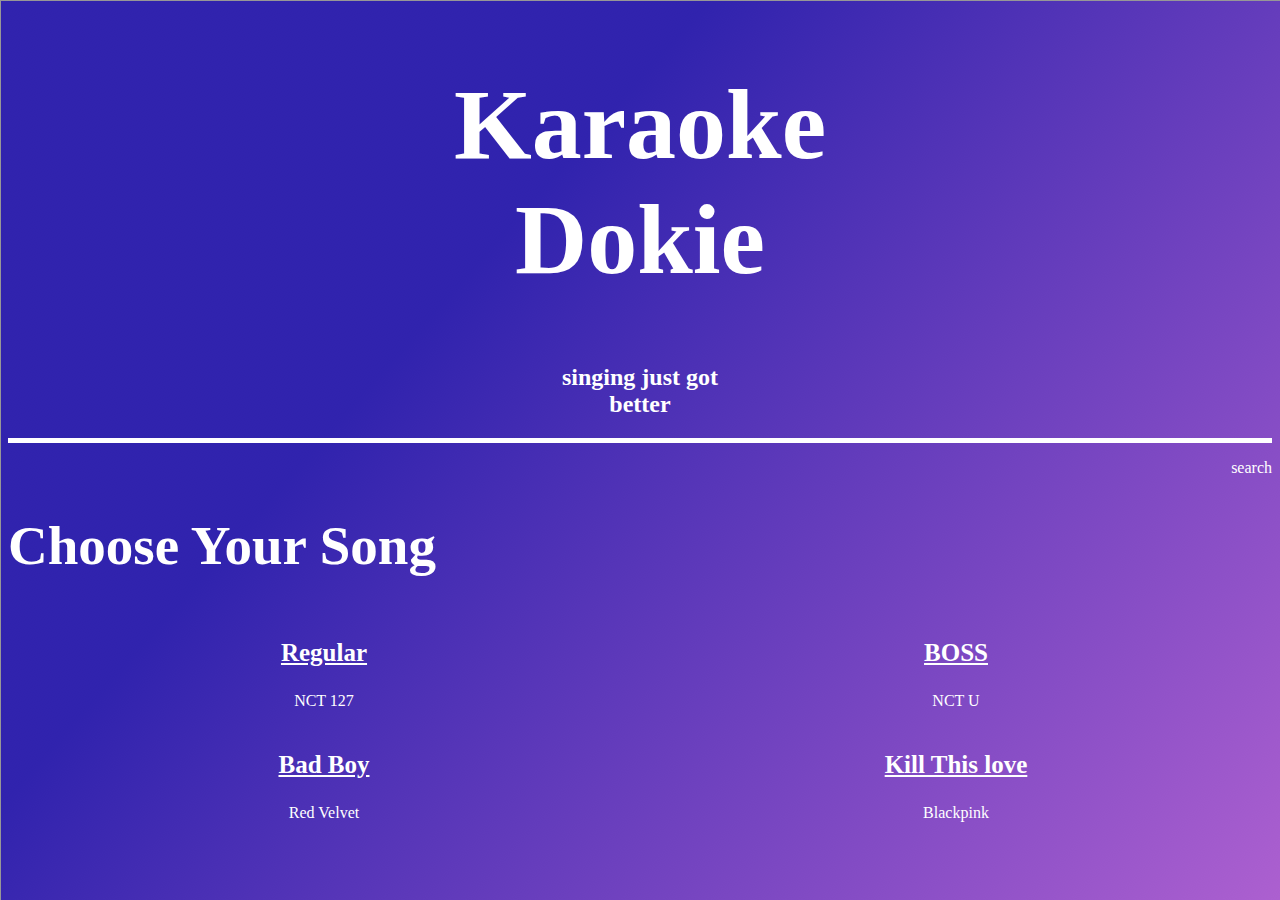
<file: index.html>
<!DOCTYPE html>
<html>

  <head>
    <title> Karaoke Dokie </title>
    <meta name="description" content="music">
    <link rel="stylesheet" href="css/main.css">
  </head>

<body background="images/purple.png">

  <div class="solid">
  <h1> Karaoke <br> Dokie </br> </h1>
  </div>
  <h2> singing just got <br> better </br> </h2>
  <div class="rectangle"></div>

  <div>
    <p class="search"> search </p>
  </div>
  <div class= "choose">
    <h1> Choose Your Song </h1>
  </div>

  <div class="container">
  <div class="songs container-row">
    <!-- COL 1 -->
    <div class="container">
      <div class= "regular">
        <h3> <a href="regular2.html">Regular</a></h3>
        <p> NCT 127 </p>
      </div>
      <div class= "reallybadboy">
        <h3> <a href="badboyfirstpage.html"> Bad Boy</a> </h3>
        <p> Red Velvet </p>
      </div>
    </div>
    <!-- COL 12 -->
    <div class="container">
      <div class="simonsays">
        <h3><a href="attentionfirstpage.html">BOSS</a></h3>
        <p> NCT U </p>
      </div>
      <div class="killthislove">
        <h3> <a href="killthislovefirstpage.html">Kill This love</a></h3>
        <p> Blackpink </p>
      </div>
    </div>
  </div>
</div>

</body>
</file>
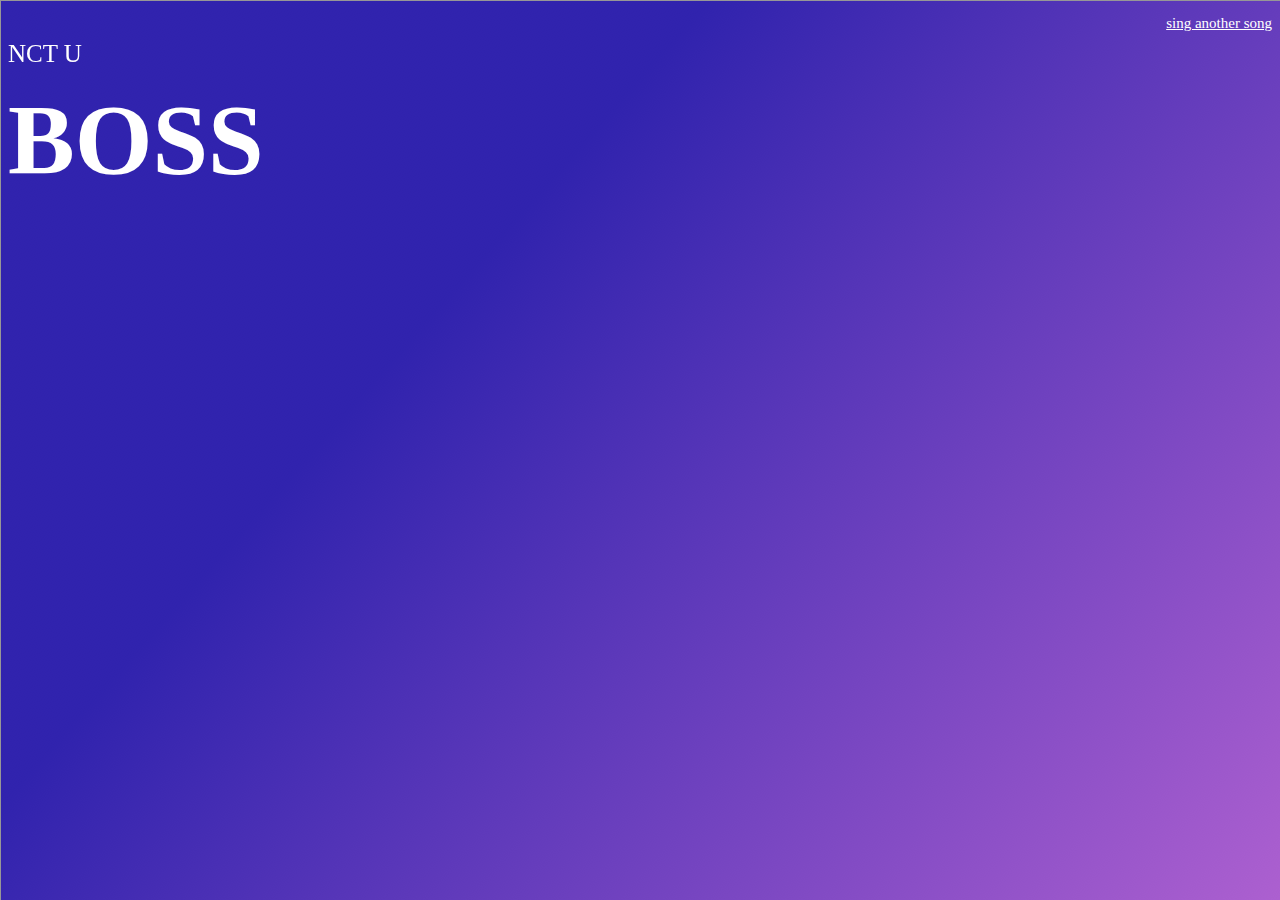
<file: attention.html>
<!DOCTYPE html>
<html>
<head>
	<title>Karaoke Dokie</title>
	<link rel="stylesheet" href="css/main.css" type="text/css">
</head>
<body background="images/purple.png">
  <div class="nctregular">
<h1> BOSS </h1>
  <p> NCT U </p>
</div>
<div class="flex-container">
	<!-- Output goes here -->
	<div id="out">
		<p></p>
		<p></p>
	</div>
	<div id="player"><!-- YouTube Player goes here --></div>
</div>
<div class="change">
	<p> <a href="index.html">sing another song</a></p>
</div>

<script type="text/javascript" src="https://www.youtube.com/iframe_api"></script>
<script type="text/javascript" src="js/mediasync-html5.min.js"></script>
<script type="text/javascript" src="js/mediasync.min.js"></script>
<script type="text/javascript" src="jscharlie/charlie.js"></script>
</body>
</html>
</file>
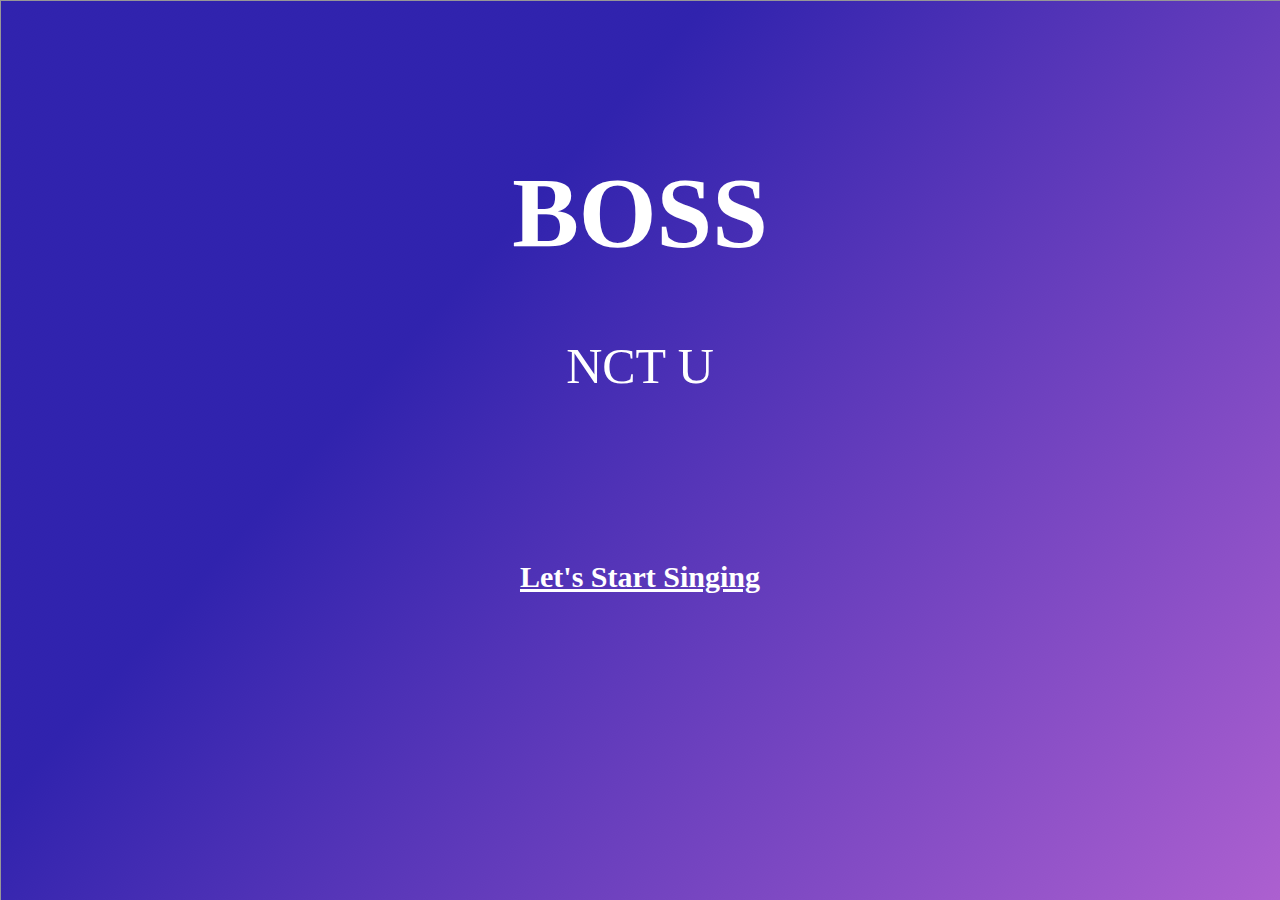
<file: attentionfirstpage.html>
<!DOCTYPE html>
<html>

  <head>
    <title> Karaoke Dokie </title>
    <meta name="description" content="music">
    <link rel="stylesheet" href="css/main.css">
  </head>

<body background="images/purple.png">
  <div class="nct">
<h1> BOSS </h1>
  <p> NCT U </p>
</div>

  <div class= "letsstart">
  <h2> <a href="attention.html">Let's Start Singing</a></h2>
  </div>
</body>
</file>
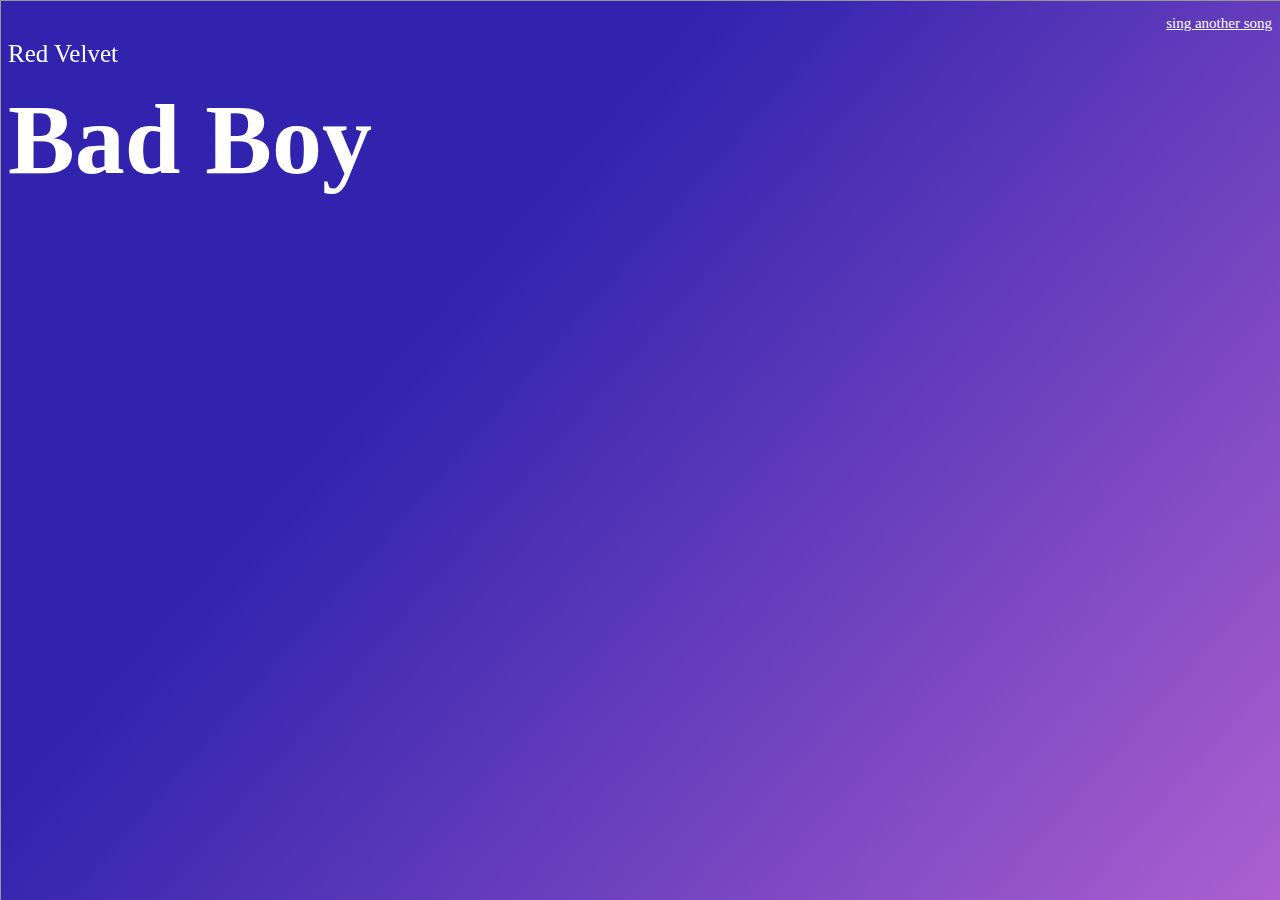
<file: badboy.html>
<!DOCTYPE html>
<html>
<head>
	<title>Karaoke Dokie</title>
	<link rel="stylesheet" href="css/main.css" type="text/css">
</head>
<body background="images/purple.png">
  <div class="nctregular">
<h1> Bad Boy </h1>
  <p> Red Velvet </p>
</div>
<div class="flex-container">
	<!-- Output goes here -->
	<div id="out">
		<p></p>
		<p></p>
	</div>
	<div id="player"><!-- YouTube Player goes here --></div>
</div>
<div class="change">
	<p> <a href="index.html">sing another song</a></p>
</div>

<script type="text/javascript" src="https://www.youtube.com/iframe_api"></script>
<script type="text/javascript" src="js/mediasync-html5.min.js"></script>
<script type="text/javascript" src="js/mediasync.min.js"></script>
<script type="text/javascript" src="jsredvelvet/redvelvet.js"></script>
</body>
</html>
</file>
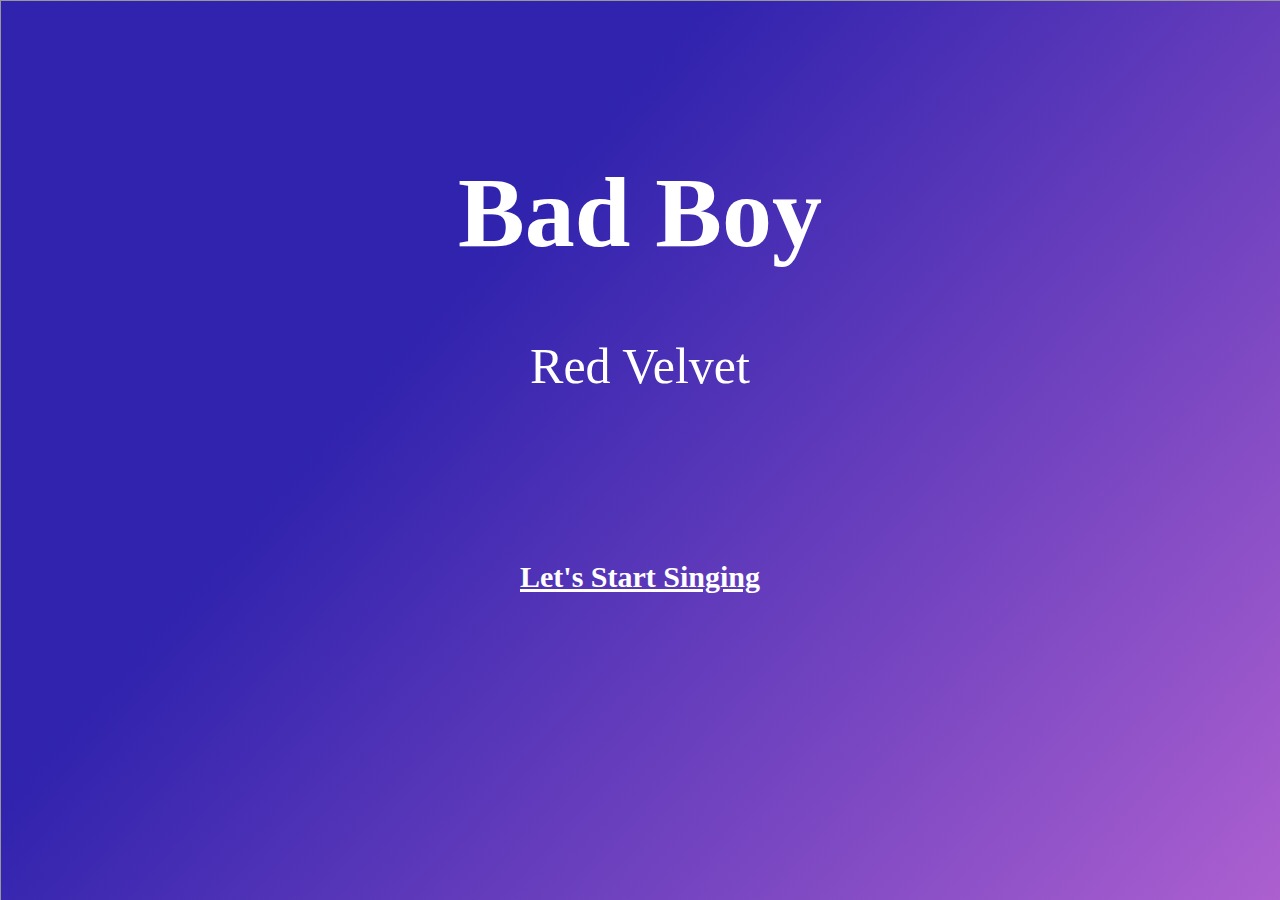
<file: badboyfirstpage.html>
<!DOCTYPE html>
<html>

  <head>
    <title> Karaoke Dokie </title>
    <meta name="description" content="music">
    <link rel="stylesheet" href="css/main.css">
  </head>

<body background="images/purple.png">
  <div class="nct">
<h1> Bad Boy </h1>
  <p> Red Velvet </p>
</div>

  <div class= "letsstart">
  <h2> <a href="badboy.html">Let's Start Singing</a></h2>
  </div>
</body>
</file>
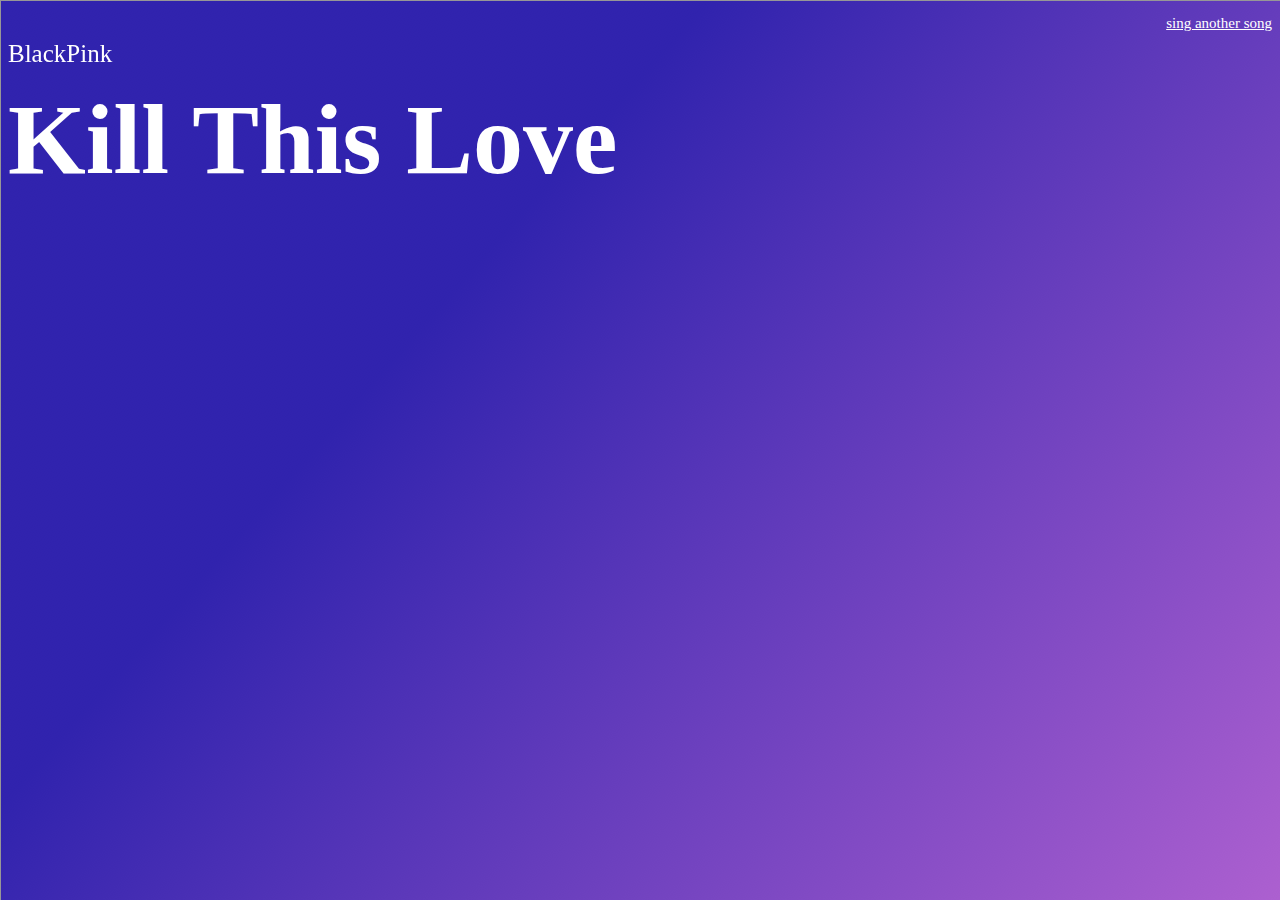
<file: killthislove.html>
<!DOCTYPE html>
<html>
<head>
	<title>Karaoke Dokie</title>
	<link rel="stylesheet" href="css/main.css" type="text/css">
</head>
<body background="images/purple.png">
  <div class="nctregular">
<h1> Kill This Love </h1>
  <p> BlackPink </p>
</div>
<div class="flex-container">
	<!-- Output goes here -->
	<div id="out">
		<p></p>
		<p></p>
	</div>
	<div id="player"><!-- YouTube Player goes here --></div>
</div>
<div class="change">
	<p> <a href="index.html">sing another song</a></p>
</div>

<script type="text/javascript" src="https://www.youtube.com/iframe_api"></script>
<script type="text/javascript" src="js/mediasync-html5.min.js"></script>
<script type="text/javascript" src="js/mediasync.min.js"></script>
<script type="text/javascript" src="jsblackpink/blackpink.js"></script>
</body>
</html>
</file>
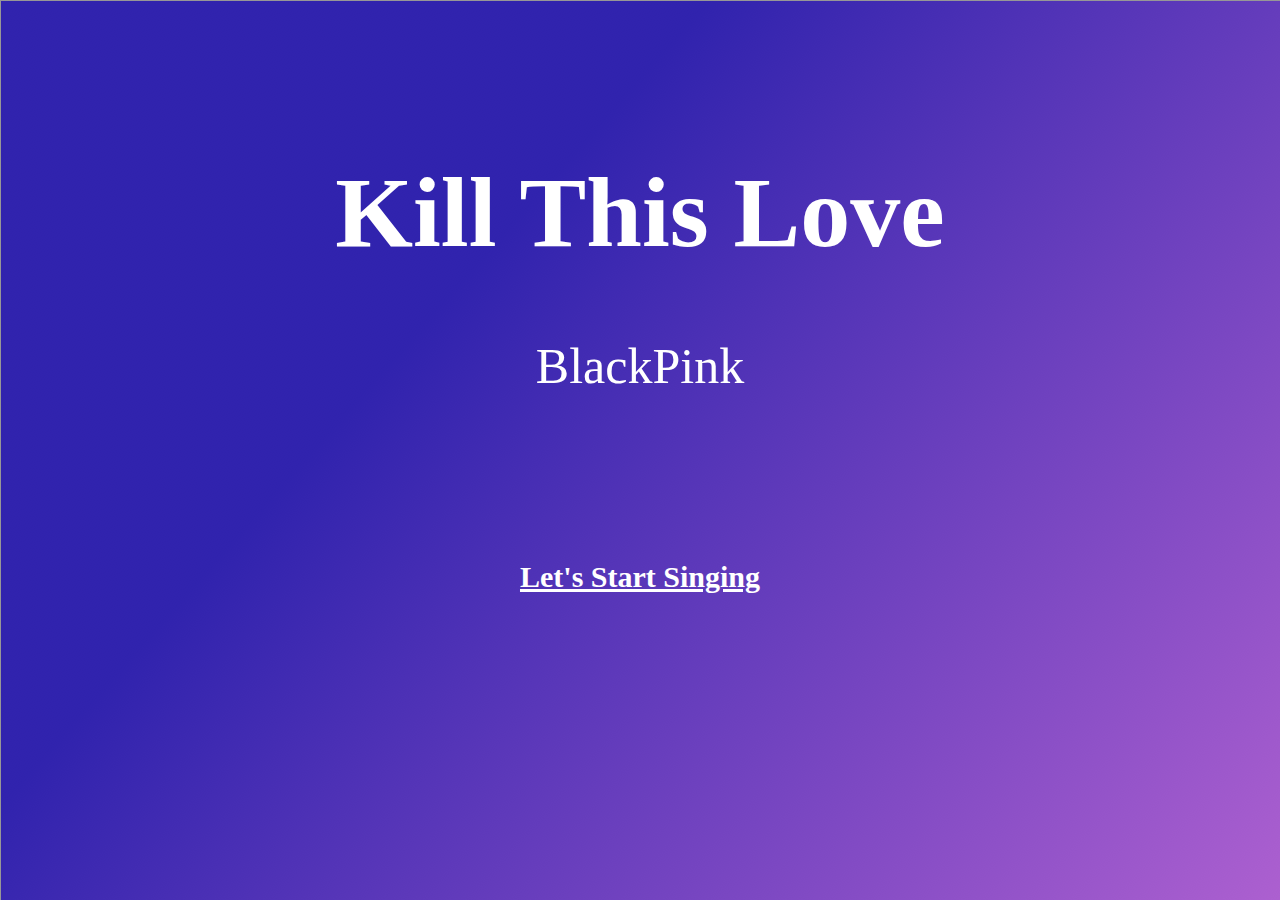
<file: killthislovefirstpage.html>
<!DOCTYPE html>
<html>

  <head>
    <title> Karaoke Dokie </title>
    <meta name="description" content="music">
    <link rel="stylesheet" href="css/main.css">
  </head>

<body background="images/purple.png">
  <div class="nct">
<h1> Kill This Love </h1>
  <p> BlackPink </p>
</div>

  <div class= "letsstart">
  <h2> <a href="killthislove.html">Let's Start Singing</a></h2>
  </div>
</body>
</file>
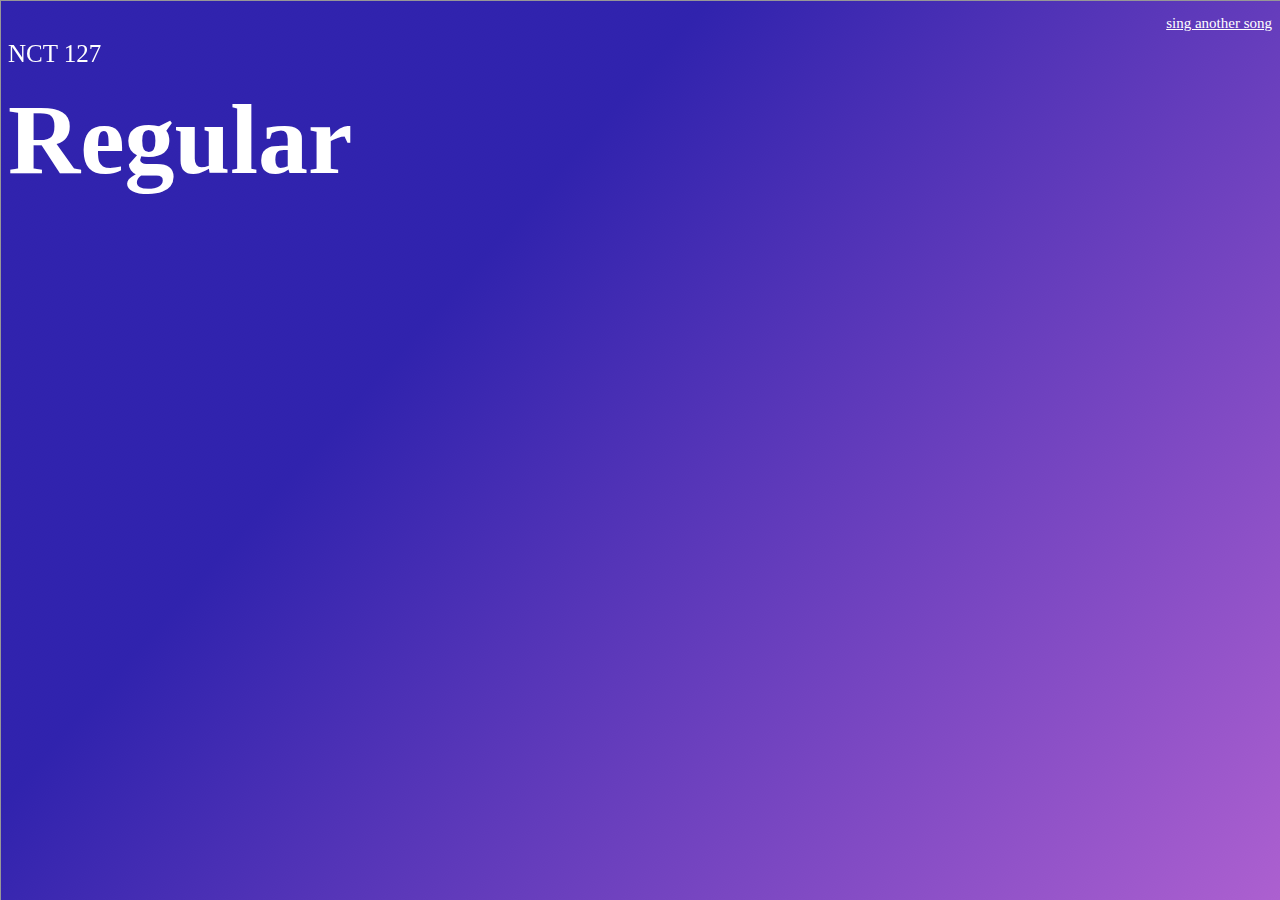
<file: letsstartsinging.html>
<!DOCTYPE html>
<html>
<head>
	<title>Karaoke Dokie</title>
	<link rel="stylesheet" href="css/main.css" type="text/css">
</head>
<body background="images/purple.png">
  <div class="nctregular">
<h1> Regular </h1>
  <p> NCT 127 </p>
</div>
	<div class="flex-container">
		<!-- Output goes here -->
		<div id="out">
			<p></p>
			<p></p>
		</div>
		<div id="player"><!-- YouTube Player goes here --></div>
	</div>
  <div class="change">
    <p> <a href="index.html">sing another song</a></p>
  </div>
<div class="regularmv">
	<script type="text/javascript" src="https://www.youtube.com/iframe_api"></script>
	<script type="text/javascript" src="js/mediasync-html5.min.js"></script>
	<script type="text/javascript" src="js/mediasync.min.js"></script>
	<script type="text/javascript" src="js/main.js"></script>
</div>
</body>
</html>
</file>
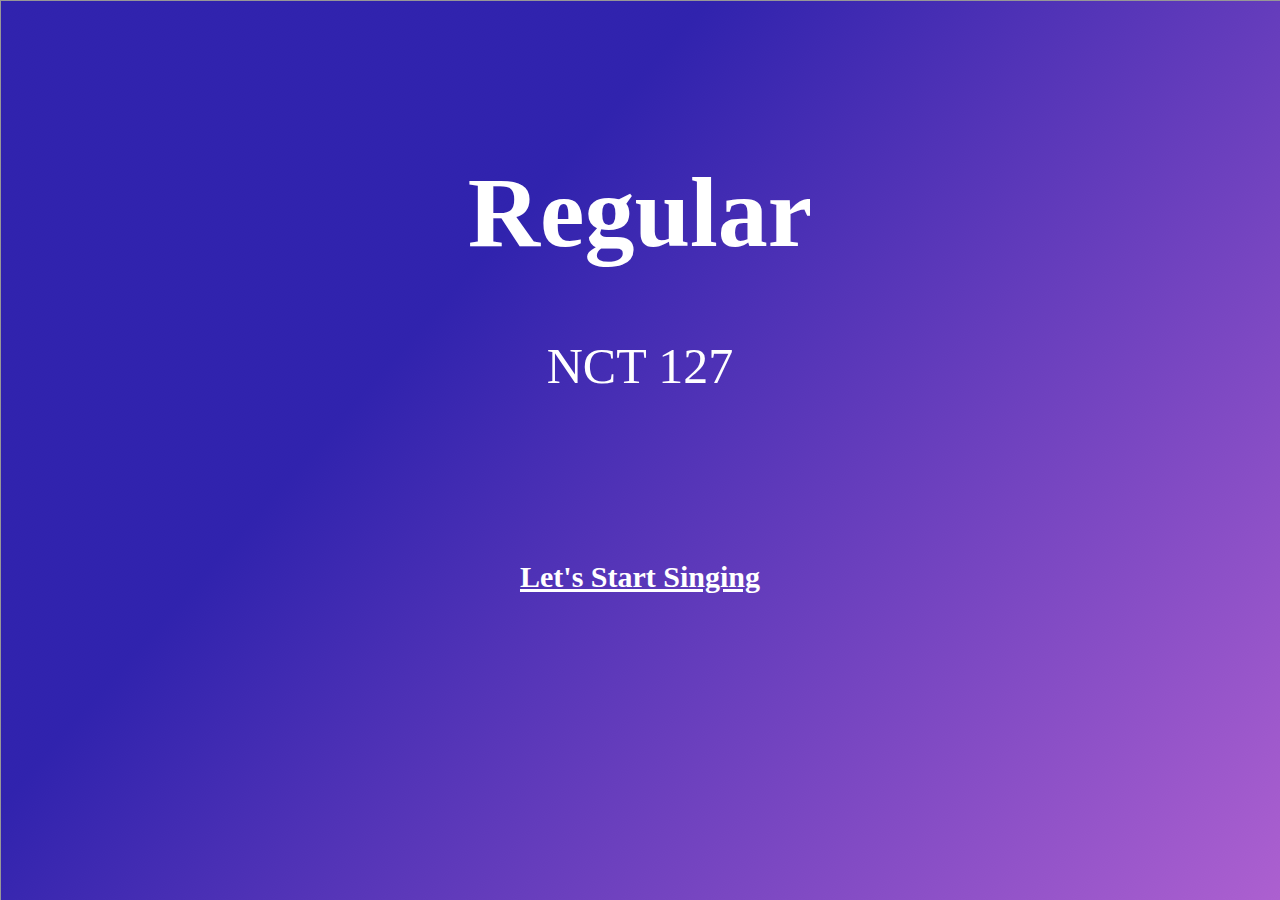
<file: regular2.html>
<!DOCTYPE html>
<html>

  <head>
    <title> Karaoke Dokie </title>
    <meta name="description" content="music">
    <link rel="stylesheet" href="css/main.css">
  </head>

<body background="images/purple.png">
  <div class="nct">
<h1> Regular </h1>
  <p> NCT 127 </p>
</div>

  <div class= "letsstart">
  <h2> <a href="letsstartsinging.html">Let's Start Singing</a></h2>
  </div>
</body>
</file>
<file: css/main.css>
h1{
  font-family: ace lift;
  color: white;
  text-align: center;
  font-size: 100px;
}


h2 {
  font-family: ace lift;
  color: white;
  text-align: center;
}
.rectangle {
  height: 5px;
  width: auto;
  background-color: white;
}

.search{
  font-family: ace lift;
  color: white;
  text-align: right;
}

.choose h1{
  text-align: left;
  font-size: 55px;
}

.container{
  display: flex;
  flex-direction: column;
  flex: 1;
}
.container-row {
  display: flex;
}
.songs{
  font-family: ace lift;
  color: white;
  text-align: center;
}

.songs h3{
  font-size: 25px;
}

.regular:hover {
  text-decoration: underline;
  background-color: red;
  font-size: 25px;
  }

.reallybadboy:hover{
  text-decoration: underline;
  background-color: red;
  }

.simonsays:hover{
  text-decoration: underline;
  background-color: red;
  }

.killthislove:hover{
  text-decoration: underline;
  background-color: red;
  }


.nct {
    font-family: ace lift;
    color: white;
    text-align: center;
    font-size: 50px;
    padding: 80px;
  }

.letsstart {
    font-family: ace lift;
    color: white;
    text-align: center;
    font-size: 20px;
    padding: 10px;
    margin: 10px
    border-style: solid;
  }

.letsstart:hover {
    background-color: green;
  }

  .nct h1 {
    font-family: ace lift;
    color: white;
    text-align: center;
    font-size: 100px
  }

.lyrics{
    font-family: ace lift;
    font-size: 20px;
    color: white;
    width: 35%;
    margin-right: auto;
    float: right;
  }

.scrolling{
    float:right;
  }

.nctregular{
  float: left;
}
.nctregular h1{
    font-family: ace lift;
    position: fixed;
  }

.nctregular p{
  font-family: ace lift;
  color: white;
  text-align: center;
  font-size: 25px;
  position: fixed;

}

.regularmv {
  position: fixed;
  margin: 200px;
}

.change {
  font-family: ace lift;
  color: white;
  font-size:15px;
  text-align: right;
}

a {
  color: white;
}

.flex-container {
  display: flex;
  position: fixed;
  margin-top: 200px;
}
#out {
  /* Set order to 2 to move the div to the right side of the flexbox  */
  order: 2;
  flex: 1;
  padding: 1rem;
  /* Make this div a column flexbox to align lyrics to middle */
  display: flex;
  flex-direction: column;
  justify-content: center;
}

/* This transition property controls the fading speed */
#out p {
  transition: opacity 800ms;
  font-size: 2rem;
  /* Just for debugging */
  color: white;
  font-family: ace lift;
}
.show {
  opacity: 1;
}
.hide {
  opacity: 0;
}

#out p {
  transition: opacity 800ms;
  font-size: 2rem;
  /* Just for debugging */
  color: white;
  font-family: ace lift;
}

.killthislovemv{
  color: pink;
}
</file>
